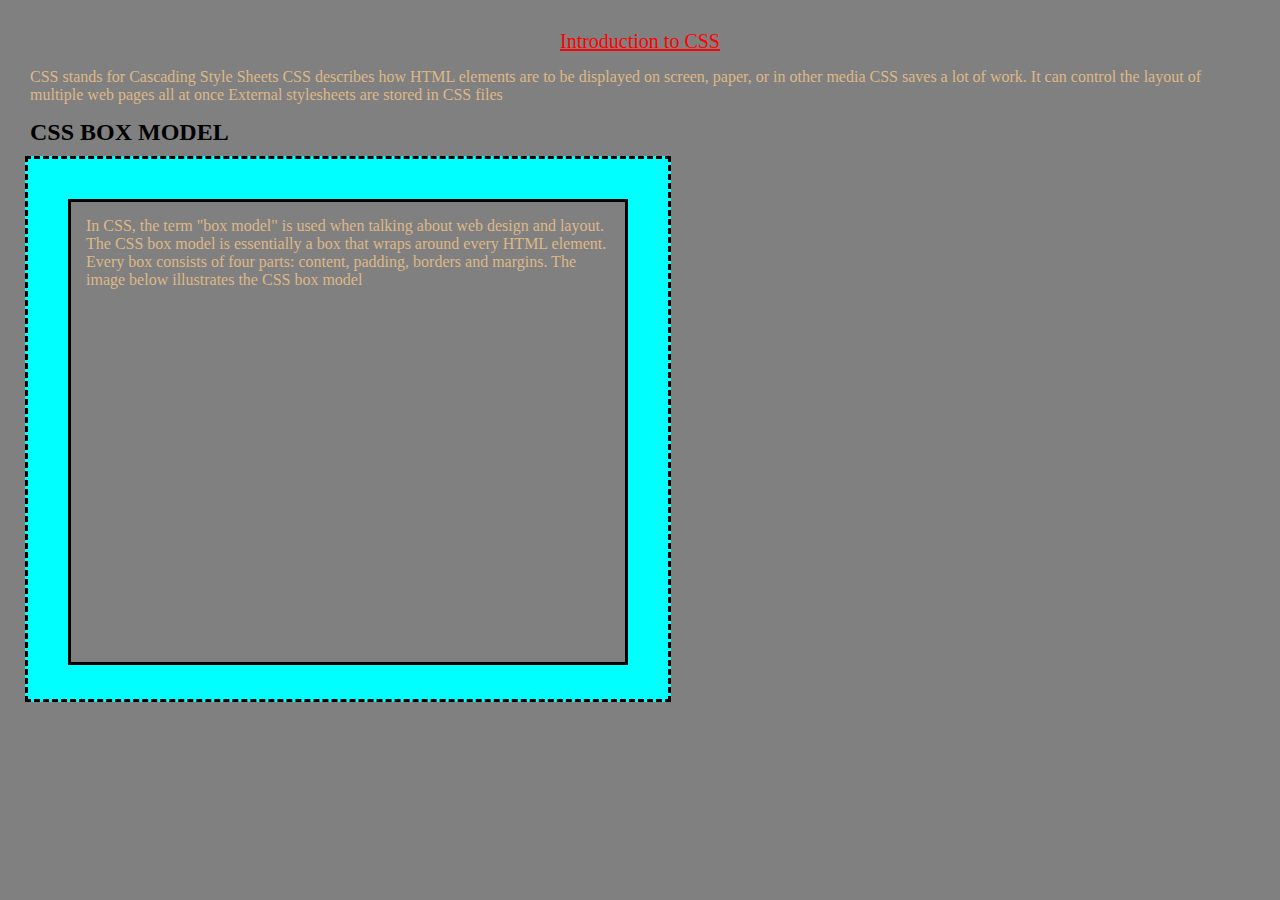
<file: Week 3 Assignment/index.html>
<!DOCTYPE html>
<html>
    <head>
        <meta charset="UTF-8">
        <title>INTRODUCTION TO CSS</title>
        <link rel="stylesheet" href="styles.css">
    </head>
    <body>
        <h1>Introduction to CSS</h1>
        <p class="p-css1">CSS stands for Cascading Style Sheets
CSS describes how HTML elements are to be displayed on screen, paper, or in other media
CSS saves a lot of work. It can control the layout of multiple web pages all at once
External stylesheets are stored in CSS files</p>

        <h2>CSS BOX MODEL</h2>
        <div class="box-model">
            <div class="box">
                <p class="p-css2">In CSS, the term "box model" is used when talking about web design and layout.
                    The CSS box model is essentially a box that wraps around every HTML element.
                    Every box consists of four parts: content, padding, borders and margins.
                    The image below illustrates the CSS box model
                </p>
            </div>
        </div>

    </body>
</html>
</file>
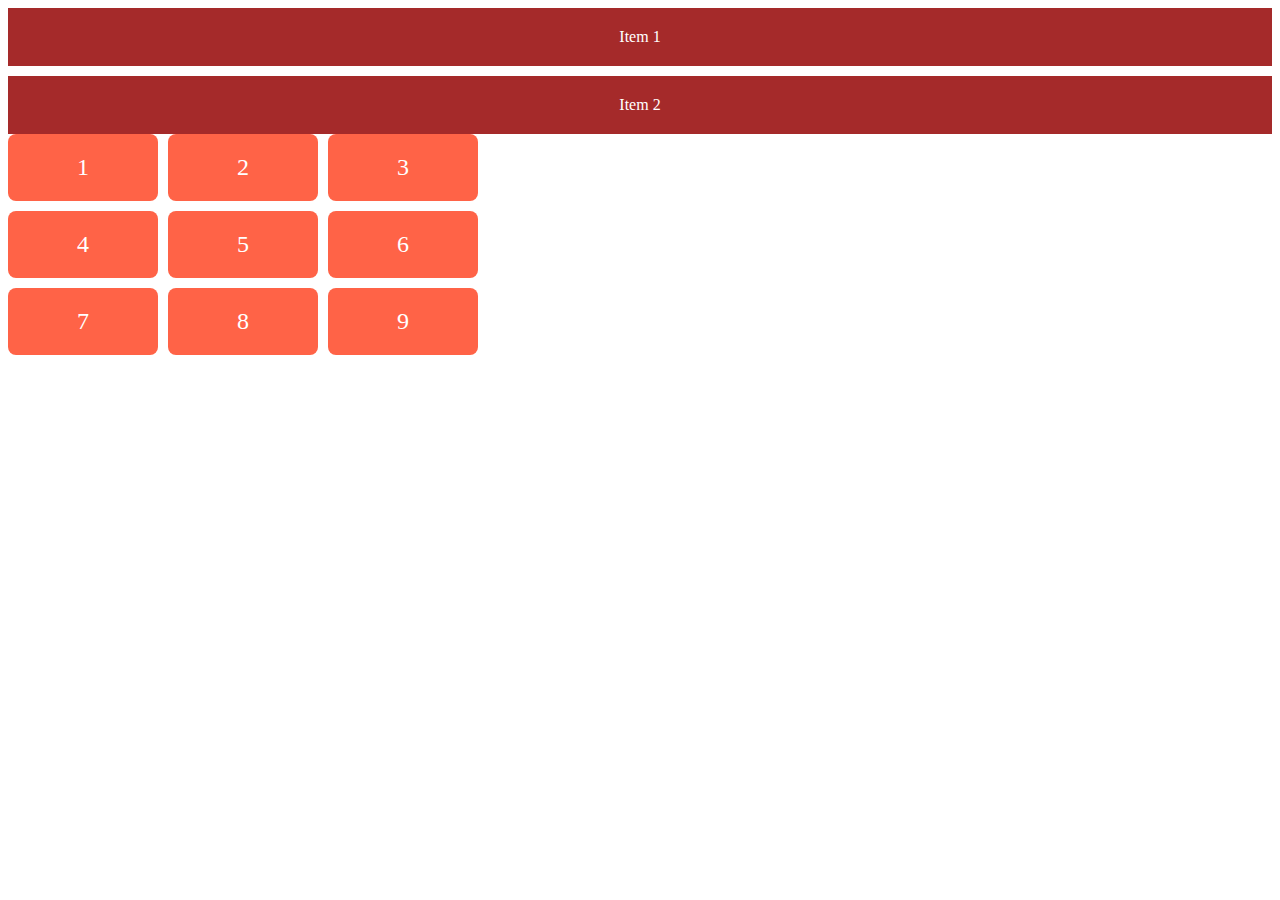
<file: WEEK 4/index.html>
<!DOCTYPE html>
    <html>
        <head>
            <title>FLEXBOX</title>
            <link rel="stylesheet" href="styles.css">
        </head>
        <body>
            <div class="who">
                <div class="box-10">Item 1</div>
                <div class="box-10">Item 2</div>
            </div>

            <div class="container-2">
                 <div id="box-1">1</div>
                 <div id="box-2">2</div>
                 <div id="box-3">3</div>
                 <div id="box-4">4</div>
                 <div id="box-5">5</div>
                 <div id="box-6">6</div>
                 <div id="box-7">7</div>
                 <div id="box-8">8</div>
                 <div id="box-9">9</div>
            </div>
        </body>
    </html>
</file>
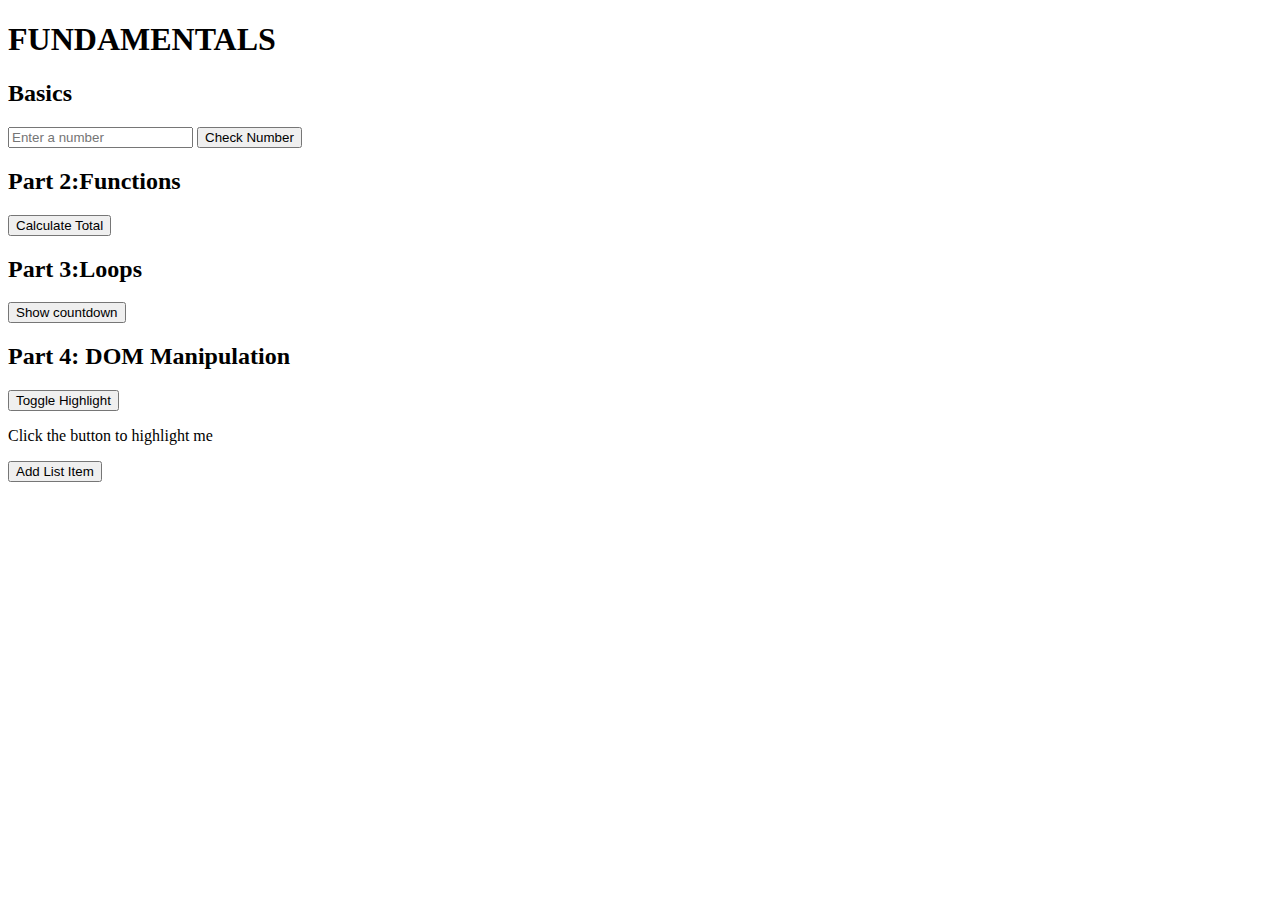
<file: WEEK 5/index.html>
<!DOCTYPE html>
<hmtl>
    <head>
        <meta cahrset="UTF-8">
        <meta name="viewpoint" content="width=device-width, initial-scale=1.0">
        <title>JAVASCRIPT ASSIGNMENT</title>     
    </head>
    <body>
        <h1> FUNDAMENTALS</h1>
        <!-- Part 1 input and output-->
        <section>
            <h2>Basics</h2>
            <input type="number" id="userName" placeholder="Enter a number">
            <button id="checkNumberBtn">Check Number</button>
            <p id="numberResult"></p>
        </section>

        <!--Part 2 Functions-->
        <section>
            <h2>Part 2:Functions</h2>
            <button is="calcTotalBtn">Calculate Total</button>
            <p id="totalResult"></p>
        </section>

        <!--Part 3 Loops-->
        <section>
            <h2>Part 3:Loops</h2>
            <button id= "loopBtn">Show countdown</button>
            <ul id="countdownlist"></ul>
        </section>

        <!--Part 4 DOM Manipulation-->
        <section>
            <h2>Part 4: DOM Manipulation</h2>
            <button id="toggleBtn">Toggle Highlight</button>
            <p id="toggleText">Click the button to highlight me</p>

            <button id="addItemBtn"> Add List Item</button>
            <ul id="dynamicList"></ul>
        </section>
        
        <script src="script.js"></script>
    </body>
</hmtl>
</file>
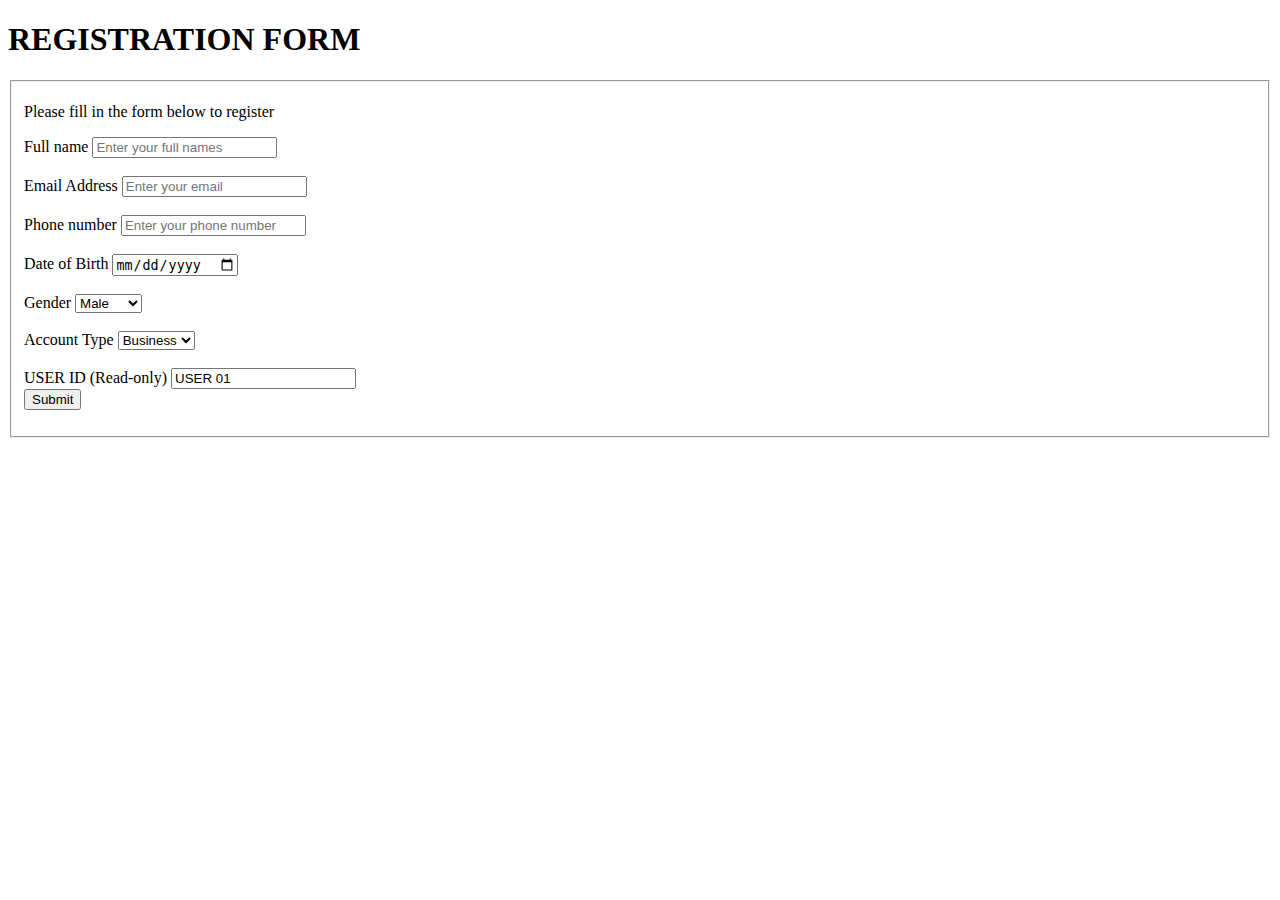
<file: advanced-form.html>
<!DOCTYPE html>
<html>
  <head>
    <title>Advance-form.html</title>
  </head>
  <body>
    <h1>REGISTRATION FORM</h1>
    <fieldset>
    <p>Please fill in the form below to register</p>

    <p>
            <form method="GET">
                <div>
                <label>Full name</label>
                <input type="text" name="fullname" placeholder="Enter your full names" required autocomplete="name" pattern="[A-Z a-z]{2-50}">
                </div>

                <br>

                <div>
                <label>Email Address</label>
                <input type="email" name="email" placeholder="Enter your email" required autocomplete="email">
                </div>

                <br>

                <div>
                <label>Phone number</label>
                <input type="tel" name="phone number" placeholder="Enter your phone number" required autocomplete="tel" pattern="[0-9]{10}">
                </div>

                <br>

                <div>
                    <label>Date of Birth</label>
                    <input type="date" name="birthday">
                </div>

                <br>

                <div>
                    <label>Gender</label>
                    <select name="gender">
                        <option value="male">Male</option>
                        <option value="female">Female</option>
                    </select>
                </div>

                <br>

                <div>
                    <label>Account Type</label>
                    <select name="account type">
                        <option value="business">Business</option>
                        <option value="personal">Personal</option>
                        <option value="student">Student</option>
                    </select>
                </div>

                <br>

                <div>
                    <label for="userId">USER ID (Read-only)</label>
                    <input type="text" name="userid" value="USER 01" readonly>
                </div>
                
                <button>Submit</button>
            </form>
    </p>
    </fieldset>
  </body>
</html>
</file>
<file: Week 3 Assignment/styles.css>
h1{
    color: red;
    text-align: center;
    text-decoration: Underline;
    font: 20px Bold  italic;
    
}

p{
    color: burlywood;

}
* {
    align-self: start;
    margin: 5px;
    padding: 5px;
    border: 5px;
    background-color: gray;
}
.box-model {
    width:600px;
    height: 500px;
    background-color: aqua;
    padding: 20px;
    border: 3px dashed black;

}
.box{
   width: 550x;
   height: 450px;
   margin: 20px;
   border: 3px solid black;
}
</file>
<file: WEEK 4/styles.css>
.who {
    display: flex;
    flex-wrap: wrap;
    gap: 10px;
}

.box-10 {
    flex: 1 1 50%;
    background: brown;
    color: white;
    padding: 20px;
    top: 20px;
    text-align: center;
}

.container-2 {
    display: grid;
    grid-template-columns: repeat(3, 150px);
    gap: 10px;
    width: 80%;
    max-width: 600px;
}

.container-2 div {
    display: flex;
    justify-content: center;
    align-items: center;
    background-color: tomato;
    color: white;
    font-size: 1.5rem;
    border-radius: 8px;
    padding: 20px;
}
</file>
